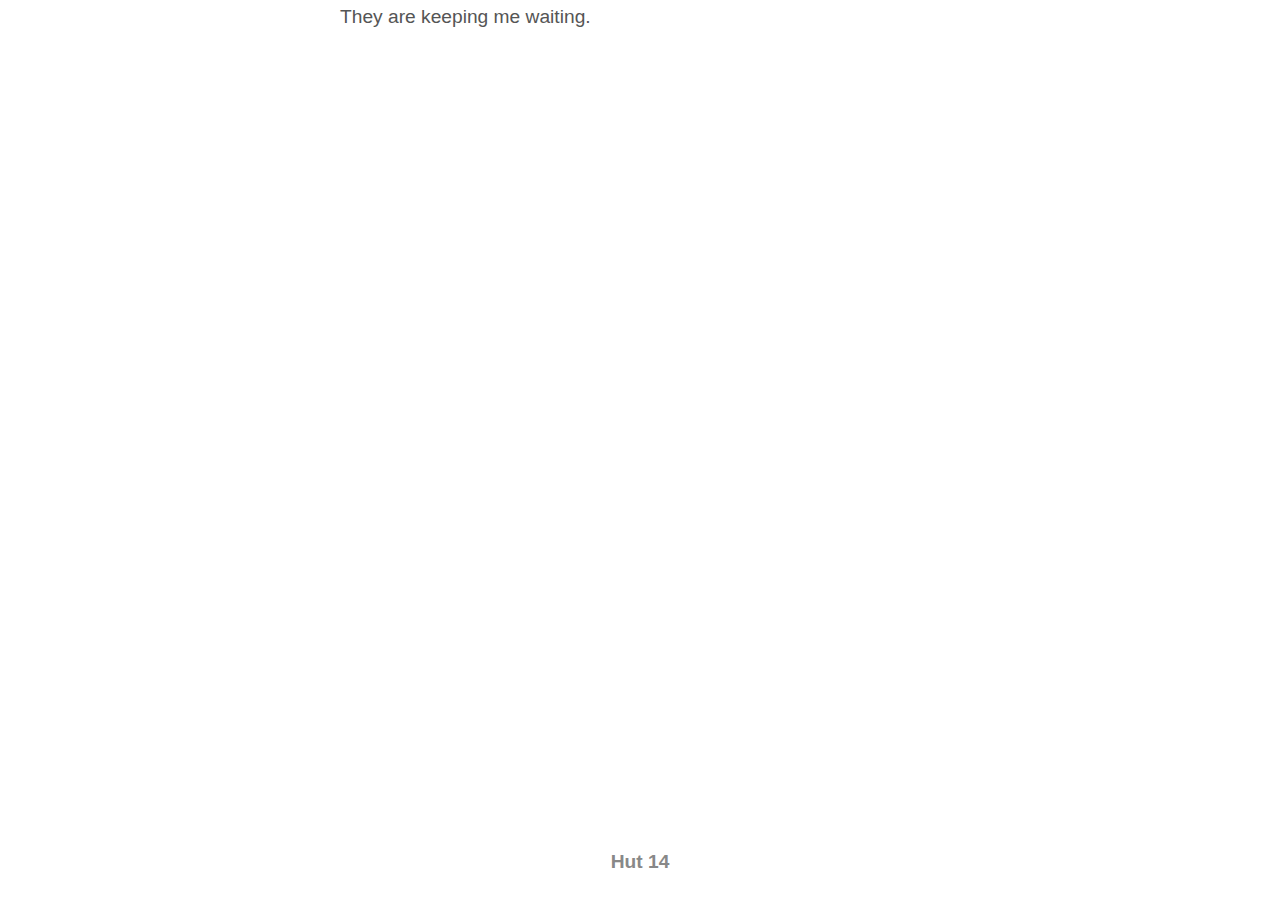
<file: examples/basic-bottom-choices/index.html>
﻿<!DOCTYPE html>
<html lang="en">
<head>
    <meta charset="utf-8">
    <title>Inkproved - Basic bottom buttons</title>
    <meta name="viewport" content="width=device-width, initial-scale=1.0">
    <link rel="stylesheet" href="../../ink/css/inkproved.css">
</head>

<body>

    <div id="ink__container">
        <div id="ink__story"></div>
        <div id="ink__choices"></div>
    </div>

    <script src="../../ink/scripts/ink.js"></script>
    <script src="../../ink/scripts/inkproved.js"></script>
    <script src="mystory.js"></script>

    <script>_INK.loadStory(storyContent,true);</script>
</body>
</html>
</file>
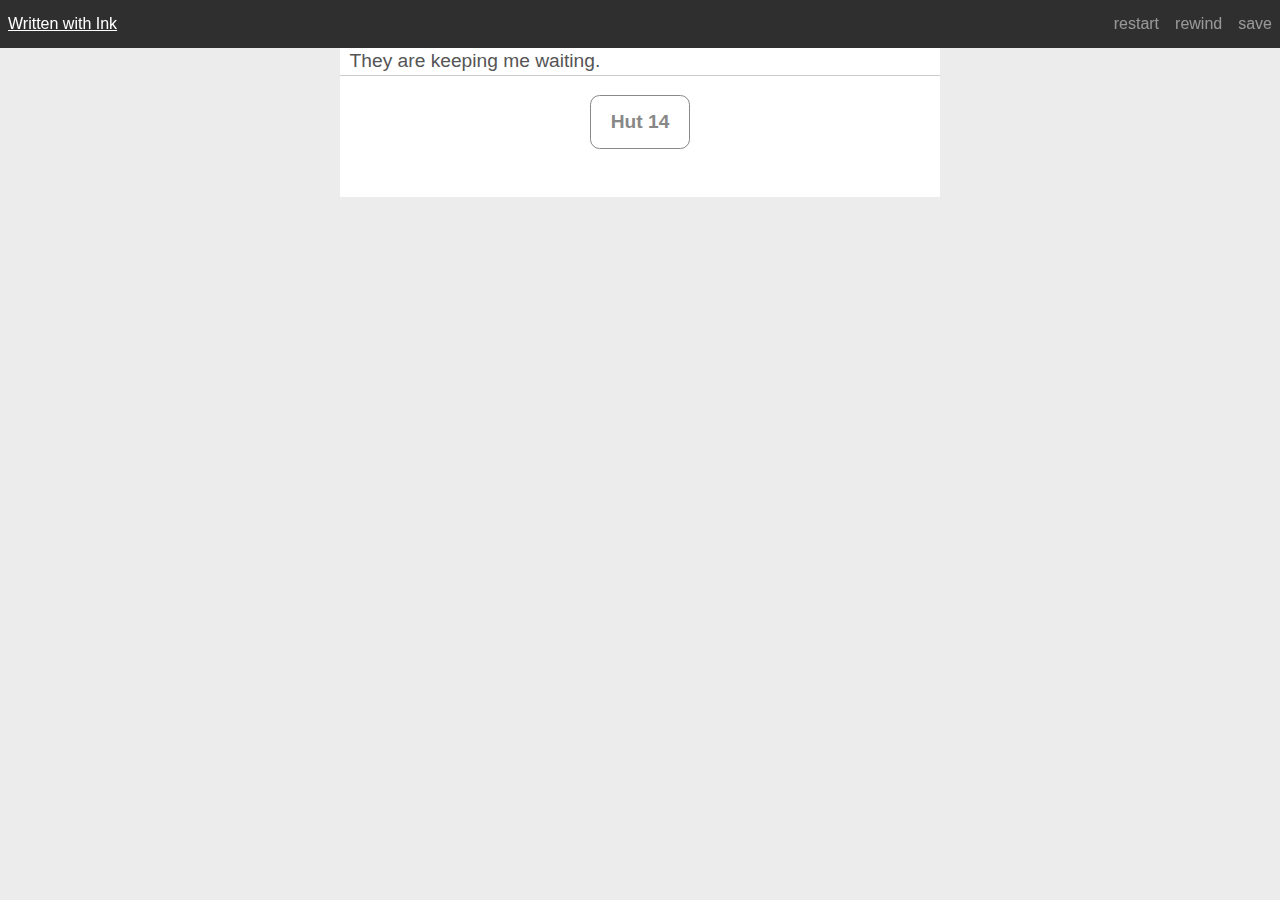
<file: examples/basic-tester/index.html>
﻿<!DOCTYPE html>
<html lang="en">
<head>
    <meta charset="utf-8">
    <title>Inkproved - Basic with tester</title>
    <meta name="viewport" content="width=device-width, initial-scale=1.0">
    <link rel="stylesheet" href="../../ink/css/inkproved.css">
    <link rel="stylesheet" href="../../ink/css/inkproved-tester.css">
</head>

<body>

    <div id="ink__container">
        <div id="ink__story"></div>
    </div>

    <script src="../../ink/scripts/ink.js"></script>
    <script src="../../ink/scripts/inkproved.js"></script>
    <script src="../../ink/scripts/inkproved-tester.js"></script>
    <script src="mystory.js"></script>

    <script>_INK.loadStory(storyContent,true);</script>
</body>
</html>
</file>
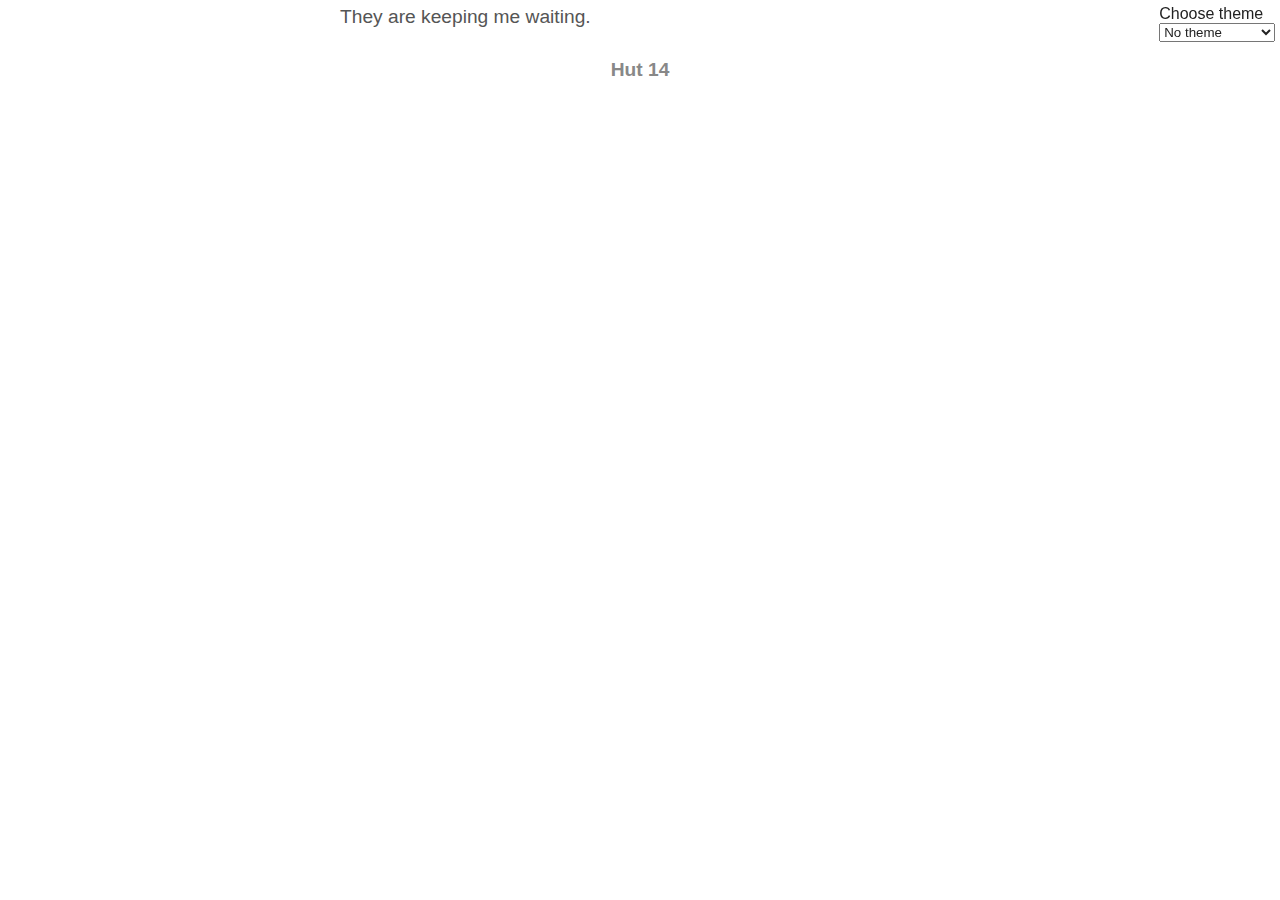
<file: examples/basic-themes/index.html>
﻿<!DOCTYPE html>
<html lang="en">
<head>
    <meta charset="utf-8">
    <title>Inkproved - Themes</title>
    <meta name="viewport" content="width=device-width, initial-scale=1.0">
    <link rel="stylesheet" href="../../ink/css/inkproved.css">
</head>

<body>

    <div id="theme-selecter" style="position:fixed;top:0;right:0;padding:.3em;background:rgba(255,255,255,.7)">
        <label for="theme_select" style="color:#222">Choose theme</label><br>
        <select id="theme_select" style="color:#222" onchange="_INK.setTheme(this.value)">
            <option value="">No theme</option>
            <option value="dark">Dark theme</option>
            <option value="sepia">Sepia theme</option>
            <option value="starwars">Starwars theme</option>
        </select>
    </div>

    <div id="ink__container">
        <div id="ink__story"></div>
    </div>

    <script src="../../ink/scripts/ink.js"></script>
    <script src="../../ink/scripts/inkproved.js"></script>
    <script src="mystory.js"></script>

    <script>_INK.loadStory(storyContent,true);</script>
</body>
</html>
</file>
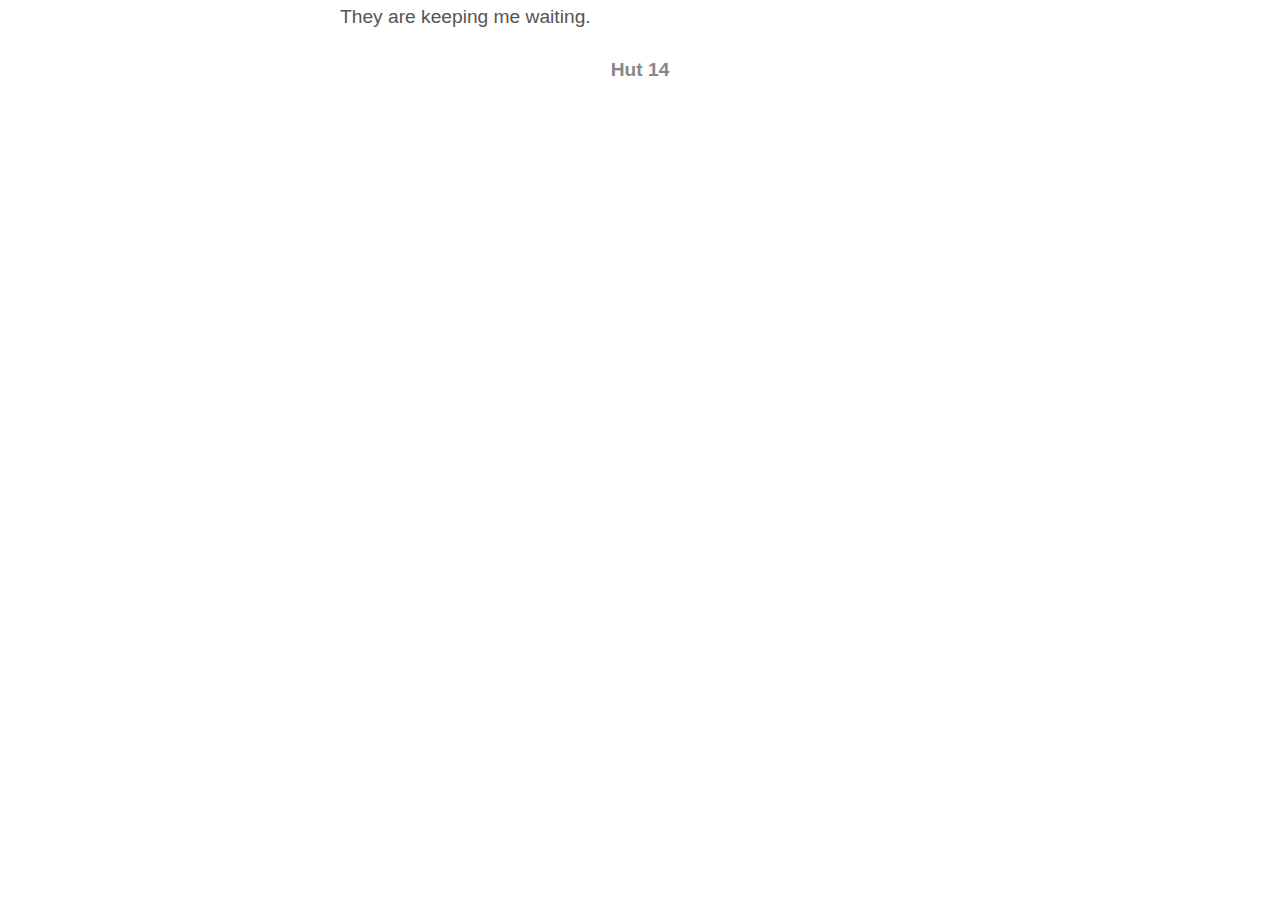
<file: examples/basic/index.html>
﻿<!DOCTYPE html>
<html lang="en">
<head>
    <meta charset="utf-8">
    <title>Inkproved - Basic</title>
    <meta name="viewport" content="width=device-width, initial-scale=1.0">
    <link rel="stylesheet" href="../../ink/css/inkproved.css">
</head>

<body>

    <div id="ink__container">
        <div id="ink__story"></div>
    </div>

    <script src="../../ink/scripts/ink.js"></script>
    <script src="../../ink/scripts/inkproved.js"></script>
    <script src="mystory.js"></script>

    <script>_INK.loadStory(storyContent,true);</script>
</body>
</html>
</file>
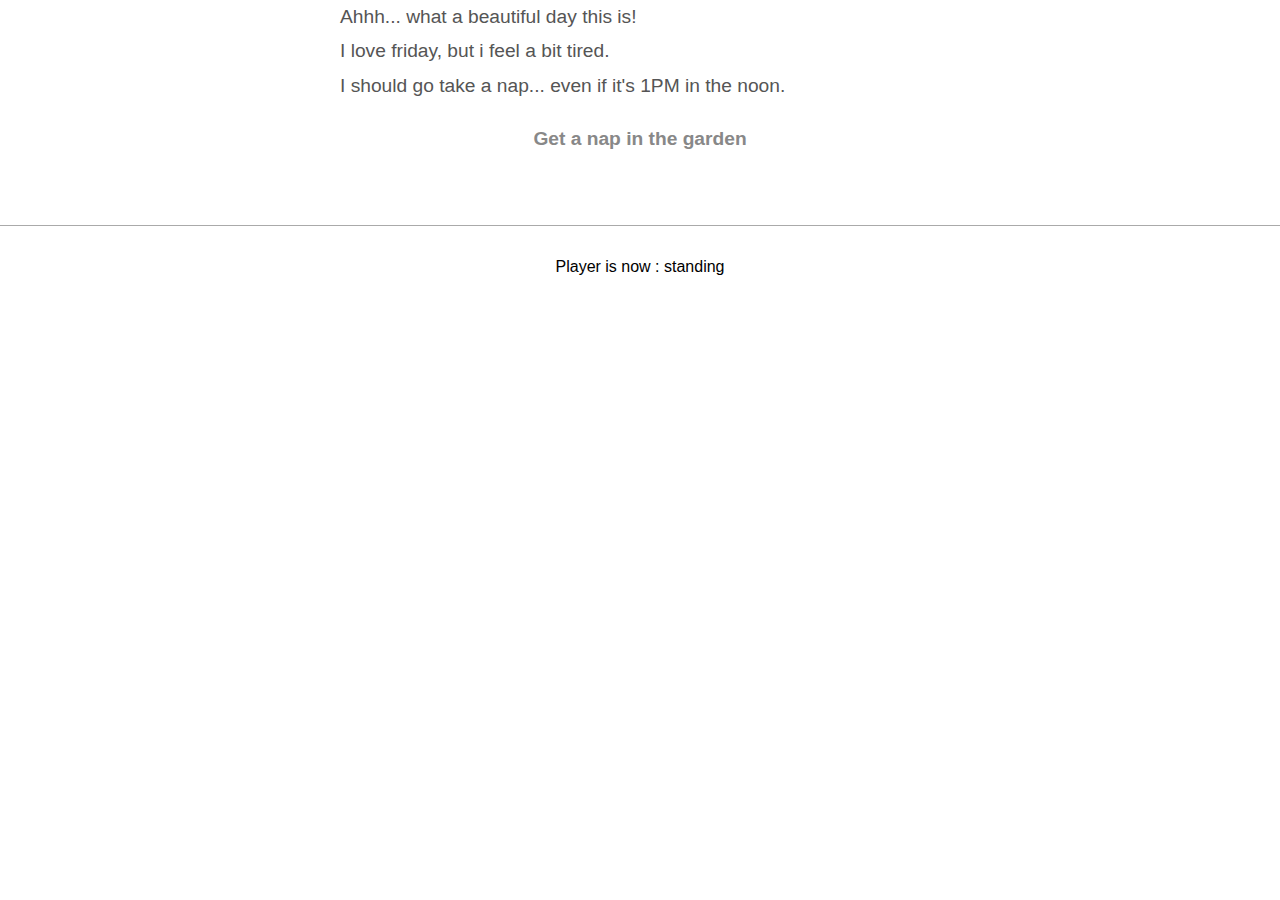
<file: examples/external-functions/index.html>
﻿<!DOCTYPE html>
<html lang="en">
<head>
    <meta charset="utf-8">
    <title>Inkproved - External Functions</title>
    <meta name="viewport" content="width=device-width, initial-scale=1.0">
    <link rel="stylesheet" href="../../ink/css/inkproved.css">
    <style>
    #ink__story p.action {
        padding:    3em 0;
        text-align: center;
        color:      #ccc;
        font-family: serif;
        font-style: italic;
    }
    #ink__story.shake {
        animation: shake 100ms linear 3;
    }
    @keyframes shake {
        0% { transform: translateX(2em) }
        50% { transform: translateX(-2em) }
        75% { transform: translateX(-1em) }
        90% { transform: translateX(-0.5em) }
        100% { transform: translateX(0) }
    }
    </style>
</head>

<body>

    <div id="ink__container">
        <div id="ink__story"></div>
    </div>

    <div id="log" style="padding-top:1em;text-align:center;border-top:1px solid #aaa"></div>
    <div style="text-align:center"><button id="wakeup_button" onclick="_INK.gotoKnot('WAKEUP')">Wake up! (going to knot WAKEUP)</button></div>

    <script src="../../ink/scripts/ink.js"></script>
    <script src="../../ink/scripts/inkproved.js"></script>
    <script src="mystory.js"></script>

    <script>
    // USED BY INK AS EXTERNAL FUNCTIONS
    // EX : TRIGGER ~{_getDay()} IN INK, IT TRIGGERS _getDay HERE AND RETURNS TODAY'S NAME IN INK
    function _getDay()
    {
        console.log('ink asked for today');
        let _daysName = ['sunday','monday','tuesday','wednesday','thursday','friday','saturday'];
        return _daysName[new Date().getDay()];
    }

    function _getDaytime()
    {
        console.log('ink asked for day time');
        let _hour = new Date().getHours();
        if(_hour<=6 || _hour>=20)
            return 'night';
        else if(_hour<12)
            return 'morning';
        else if(_hour<14)
            return 'noon';
        else if(_hour<20)
            return 'afternoon';
    }

    function _getHour()
    {
        console.log('ink asked for hour');
        return new Date().getHours();
    }

    function _getTemperature()
    {
        console.log('ink asked for player’s location temperature');
        // GET PLAYER GPS POSITION
        let _lat = 51.4839874;
        let _lng = -0.6062766;
        if (navigator.geolocation)
        {
            navigator.geolocation.getCurrentPosition(function(position){
                _lat = position.coords.latitude;
                _lng = position.coords.longitude;
                getTemp();
            })
        } else {
            // CANNOT USE PLAYER GEOLOCATION SO USING DEFAULT POSITION (WINDSOR CASTLE)
            getTemp();
        }

        // ASK INTERNET FREE OPENSOURCE API AND GET TEMPERATURE FOR A GIVEN POSITION IN °C
        // SINCE FETCH IS ASYNCRONOUS, RETURN COMES A FEW MILLISECONDS LATER SO INK DOESNT GET THE RETURN
        // SO WE USE _INK.setVariable TO SET THE VARIABLE WHEN FETCH GETS A CALLBACK
        function getTemp(){
            fetch('https://api.open-meteo.com/v1/forecast?latitude='+_lat+'&longitude='+_lng+'&current=temperature')
            .then(response => response.json())
            .then(response => { _INK.setVariable('_temperature',response.current.temperature) })
            .catch(error => console.log("Weather API error : " + error));
        }
    }


    function _setPlayerStatus(status)
    {
        console.log('ink triggers the setPlayerStatus function as '+status);
        document.getElementById('log').innerHTML += "<p>Player is now : "+status+"</p>";

        // SHOWING/HIDING THE WAKE UP BUTTON
        document.getElementById('wakeup_button').style.display = (status=='sleeping')?'':'none';
    }

    function _setEffect(effectName){
        document.getElementById('ink__story').className = effectName;
    }




    // FIRST LOAD STORY WITH AUTOSTART TO FALSE
    _INK.loadStory(storyContent,false);

    // MAKES THE BINDING BETWEEN INK AND JAVASCRIPT
    // BOTH DOESN'T HAVE TO BE NAMED LIKEWISE - THIS BINDING DOES THE LINK
    _INK.setExternals(["_getDay","_getDaytime","_getHour","_getTemperature","_setPlayerStatus","_setEffect"]);

    // NOW START INK STORY
    _INK.start();

    </script>


</body>
</html>
</file>
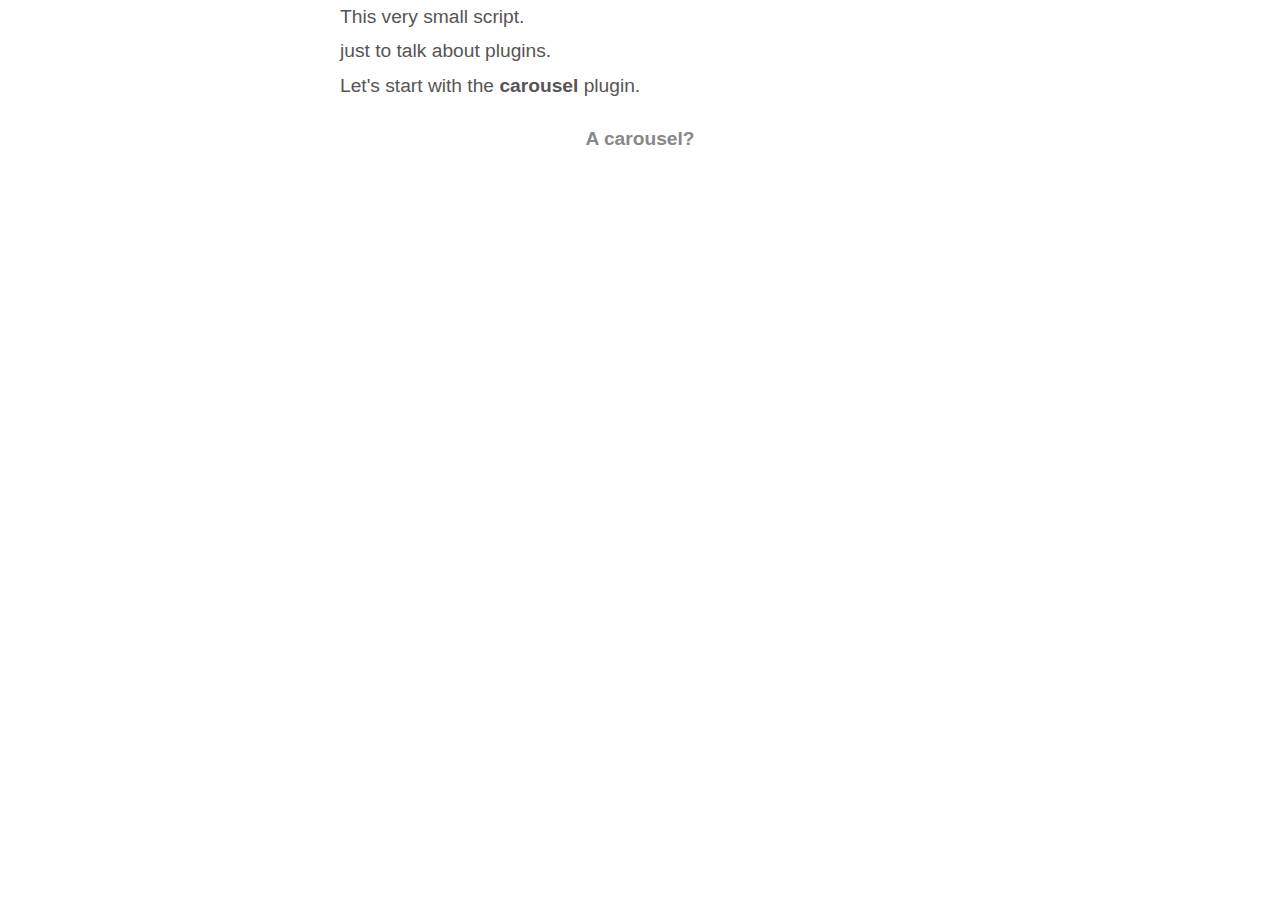
<file: examples/plugins/index.html>
﻿<!DOCTYPE html>
<html lang="en">
<head>
    <meta charset="utf-8">
    <title>Inkproved - plugin Carrousel</title>
    <meta name="viewport" content="width=device-width, initial-scale=1.0">
    <link rel="stylesheet" href="../../ink/css/inkproved.css">
</head>

<body>

    <div id="ink__container">
        <div id="ink__story"></div>
    </div>

    <script src="../../ink/scripts/ink.js"></script>
    <script src="../../ink/scripts/inkproved.js"></script>
    <script src="mystory.js"></script>

    <script>
    _INK.logging = true;
    _INK.loadPlugin('carousel');
    _INK.loadPlugin('vfx');
    _INK.loadStory(storyContent,true);
    </script>

</body>
</html>
</file>
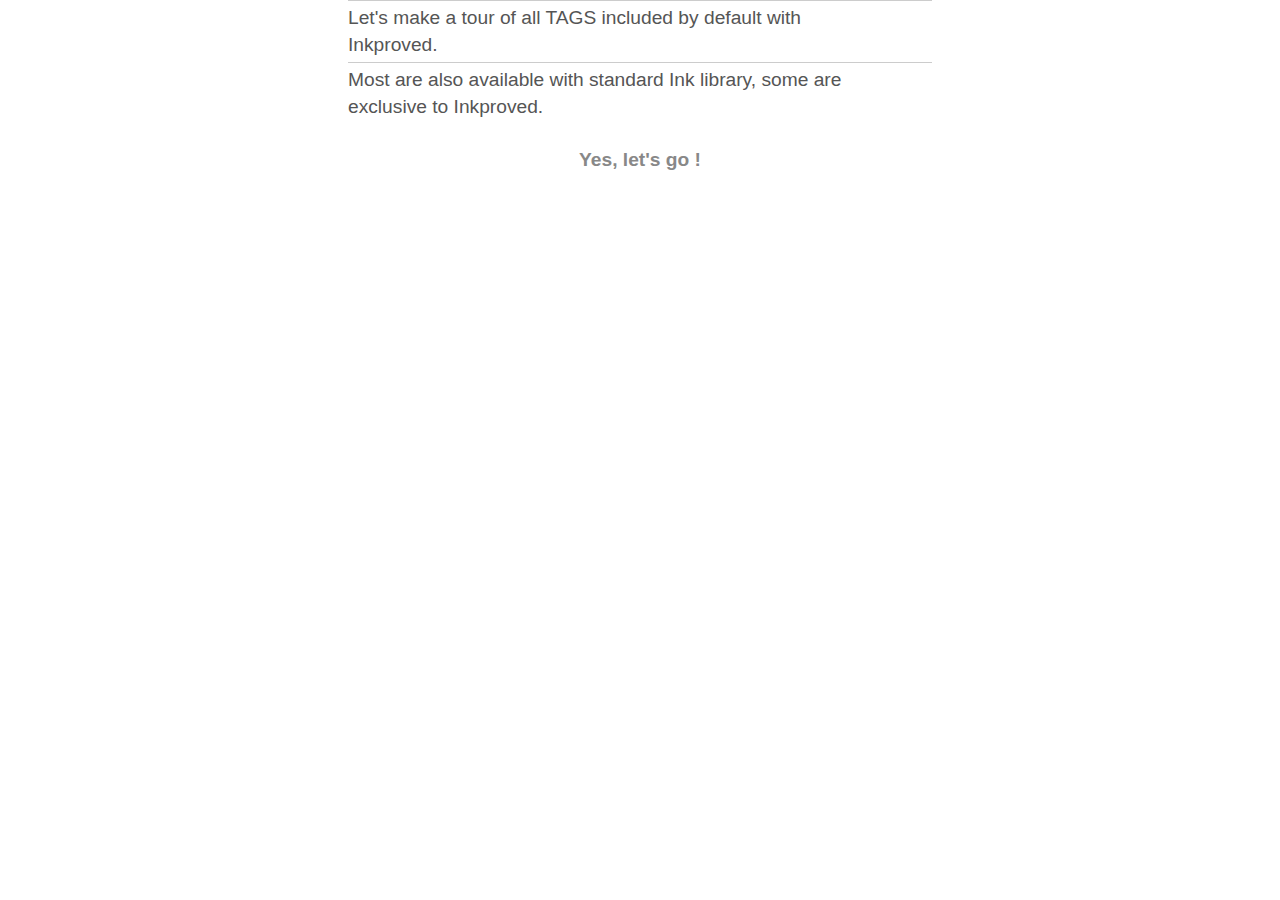
<file: examples/tags/index.html>
﻿<!DOCTYPE html>
<html lang="en">
<head>
    <meta charset="utf-8">
    <title>Inkproved - Tags</title>
    <meta name="viewport" content="width=device-width, initial-scale=1.0">
    <link rel="stylesheet" href="../../ink/css/inkproved.css">
    <link rel="stylesheet" href="index.css">
</head>

<body>

    <div id="ink__container">
        <div id="ink__story"></div>
    </div>

    <script src="../../ink/scripts/ink.js"></script>
    <script src="../../ink/scripts/inkproved.js"></script>
    <script src="mystory.js"></script>

    <script>
    _INK.logging=true;
    _INK.loadStory(storyContent,true);
    </script>
</body>
</html>
</file>
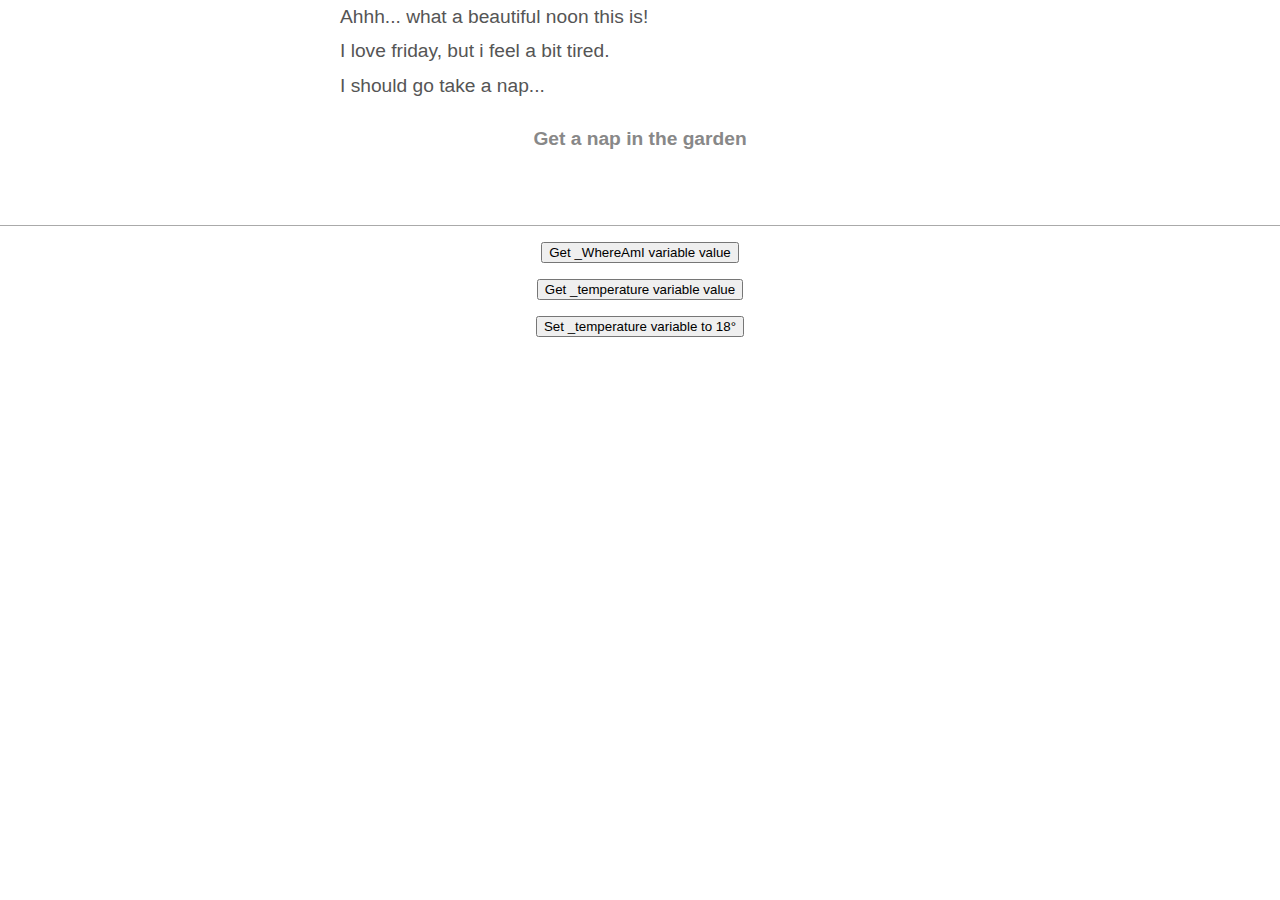
<file: examples/variables/index.html>
﻿<!DOCTYPE html>
<html lang="en">
<head>
    <meta charset="utf-8">
    <title>Inkproved - Variables</title>
    <meta name="viewport" content="width=device-width, initial-scale=1.0">
    <link rel="stylesheet" href="../../ink/css/inkproved.css">
</head>

<body>

    <div id="ink__container">
        <div id="ink__story"></div>
    </div>


    <div style="display:flex;flex-direction:column;align-items:center;gap:1em;padding-top:1em;border-top:1px solid #aaa">
        <button onclick="logVariable('_whereAmI')">Get _WhereAmI variable value</button>
        <button onclick="logVariable('_temperature')">Get _temperature variable value</button>
        <button onclick="_INK.setVariable('_temperature',18)">Set _temperature variable to 18°</button>

        <div id="log"></div>
    </div>



    <script src="../../ink/scripts/ink.js"></script>
    <script src="../../ink/scripts/inkproved.js"></script>
    <script src="mystory.js"></script>

    <script>
    // FIRST LOAD STORY WITH AUTOSTART TO FALSE
    _INK.loadStory(storyContent,false);

    // SET VARIABLES IN INK

        // FIRST, SET THE CURRENT DAY
        let _daysName = ['sunday','monday','tuesday','wednesday','thursday','friday','saturday'];
        let _dayName  = _daysName[new Date().getDay()];
        _INK.setVariable("_day", _dayName );


        // SECOND SET THE DAY TIME BASED ON THE ACTUAL HOUR
        let _daytime,_hour = new Date().getHours();
        if(_hour<=6 || _hour>=20)
            _daytime = 'night';
        else if(_hour<12)
            _daytime = 'morning';
        else if(_hour<14)
            _daytime = 'noon';
        else if(_hour<20)
            _daytime = 'afternoon';
        _INK.setVariable("_daytime",_daytime);


        _INK.setVariable('_temperature',15);


    // SET LISTENERS ON VARIABLES
    _INK.listenVariables(['_whereAmI']);

    // START INK STORY NOW THAT ALL VARIABLES ARE SET
    _INK.start();


    // WILL BE TRIGGERED EVERYTIME THE VARIABLE WITH THE SAME NAME IS MODIFIED IN INK
    function _whereAmI(varName,newValue){
        document.getElementById('log').innerHTML += '<p>'+varName+' variable got updated in Ink to : '+newValue+'</p>';
    }

    function logVariable(variableName){
        document.getElementById('log').innerHTML += '<p>'+variableName+' variable value is : '+_INK.getVariable(variableName)+'</p>';
    }

    </script>


</body>
</html>
</file>
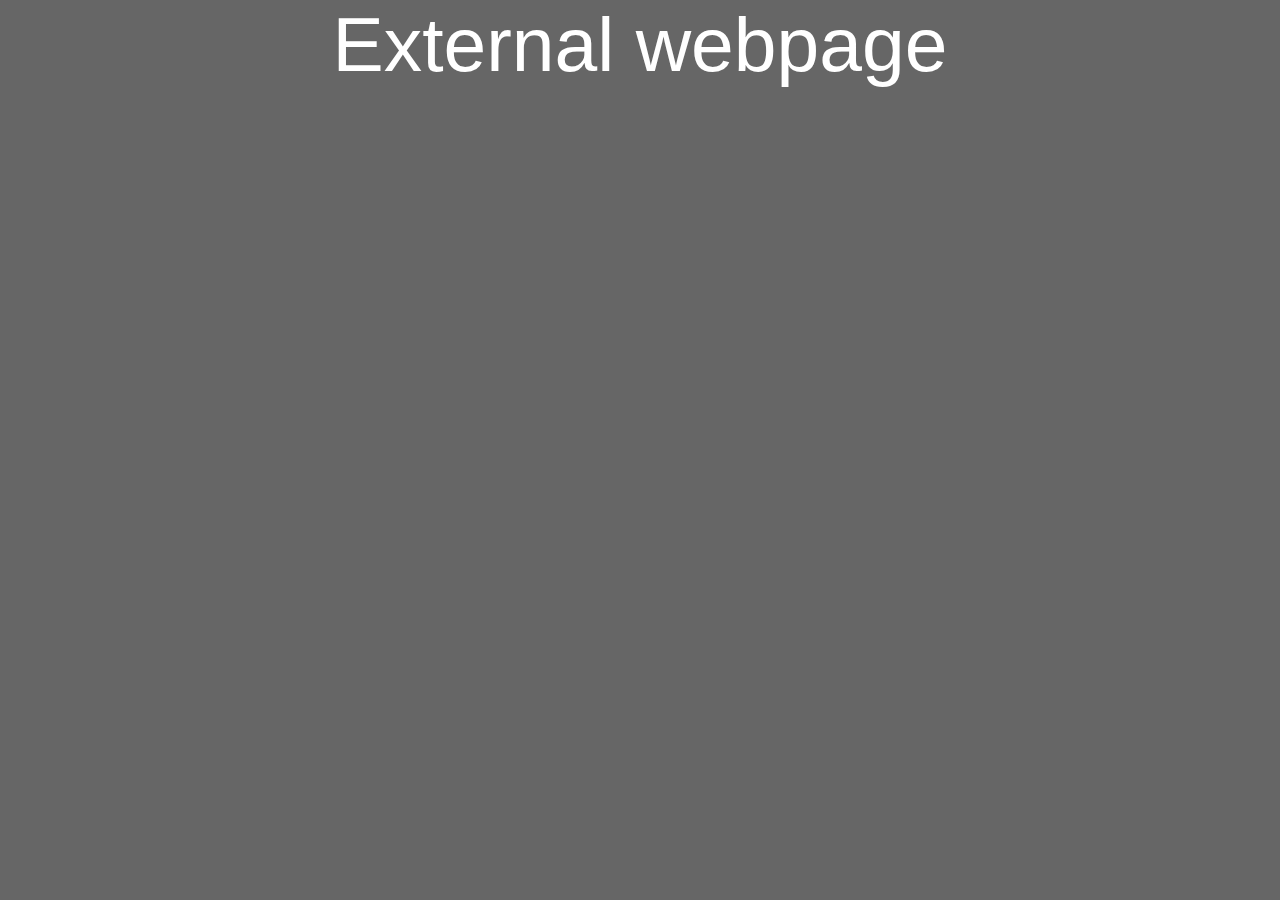
<file: examples/tags/assets/documents/page1.html>
﻿<!DOCTYPE html>
<html lang="en">
<head>
    <meta charset="utf-8">
    <title>Inkproved iframe page</title>
    <meta name="viewport" content="width=device-width, initial-scale=1.0">
    <style>
    *{padding:0;margin:0;border:0;box-sizing:0}
    body{font-family:sans-serif;font-size:6vw;text-align:center;color:#fff;background:#666}
    </style>
</head>

<body>
    <p>External webpage</p>
</body>
</html>
</file>
<file: ink/css/inkproved.css>
body {
    font-family:    sans-serif;
    margin:         0;
    padding:        0;
    color:          black;
    background:     white;
    overflow:       hidden;
}



/*
    Everything is inside this element
*/
#ink__container, #ink__container * { box-sizing: border-box }
#ink__container {
    display:        block;
    width:          100%;
    height:         100%;
    max-height:     100vh;
    padding-bottom: 1em;
    overflow:       scroll;
    overflow-x:     hidden;
    background-position:    top left;
    background-repeat:      repeat;
    background-size:        20vw auto;
    -webkit-overflow-scrolling: touch;
    user-select:    none;
}

/*
    Reset box model
*/
#ink__container * {
    margin:         0;
    padding:        0;
    border:         0;
    box-sizing:     border-box;
}


#ink__container h1,
#ink__container h2 {
    text-align:     center;
    font-family:    serif;
    margin:         0;
    padding:        0;
}

#ink__container h1 {
    font-size:      2.2em;
    margin-bottom:  .3em;
}

#ink__container h2 {
    font-size:      1.8em;
    font-style:     italic;
    font-family:    sans-serif;
    font-weight:    lighter;
    color:          #BBB;
}

#ink__container p {
    font-size:      1.2em;
    color:          #555;
    line-height:    1.4em;
    padding:        .2em 0;
}

#ink__container strong {
    color:      #000;
    font-weight: bold;
}

#ink__container img,
#ink__container video {
    display:    block;
    max-width:  100%;
}
#ink__container iframe {
    width:      100%;
    height:     20em;
}


#ink__container .ink__hide {
    opacity:        0;
}

#ink__container .ink__invisible {
    display:        none;
}


#ink__story {
    margin:         0 auto;
    width:          100%;
    max-width:      600px;
}
/*
    Make all paragraphs appear with a fade in effect
*/
#ink__story>* {
    opacity:        1;
    transition:     opacity 1s ease-out;
}

/*
  Class applied to all choices
  (Will always appear inside <p> element by default.)
*/
#ink__container .ink__choice {
    margin-bottom:  .5em;
    text-align:     center;
    line-height:    1.7em;
    transition:     opacity 500ms ease-out;
}
/*
  Class applied to first choice
*/
#ink__container :not(.ink__choice)+.ink__choice {
    padding-top:    1em;
}


#ink__container .ink__choice a {
    font-size:      1em;
    font-weight:    700;
    color:          #888;
    background:     #fff;
    transition:     color 300ms;
    text-decoration: none;
}

#ink__container .ink__choice a:hover {
    color:      #000;
    transition: color 0.1s;
}






/*
  Built-in class:
    The End # CLASS: end
*/
#ink__container .end {
    text-align:     center;
    font-weight:    bold;
    color:          #000;
    padding:        2em 0;
}




/*
  Built-in
    In case you want to put all choices somewhere else
*/
#ink__choices {
    position:       absolute;
    z-index:        2;
    bottom:         0;
    left:           0;
    display:        flex;
    flex-direction: row;
    justify-content: center;
    width:          100%;
    padding:        .5em;
    gap:            .5em;
}
#ink__choices[ink-orient='vertical'] {
    flex-direction: column;
}
</file>
<file: ink/css/inkproved-tester.css>
* { padding: 0; margin:0; border:0; box-sizing:border-box; }

body {
    background:                 #ececec;

    --ink-text:                 #888;

    --ink-button-text:          #464646;
    --ink-button-background:    #fff;
    --ink-button-border:        #464646;
}

#ink__header {
    position:           fixed;
    z-index:            2;
    top:                0;
    left:               0;
    display:            flex;
    flex-direction:     row;
    align-items:        center;
    justify-content:    space-between;
    width:              100%;
    height:             3em;
    color:              #fff;
    background:         rgba(0,0,0,.8);
    backdrop-filter:    blur(.15em);
}
#ink__header a {
    padding:            .5em;
    color:              #fff;
}
#ink__header-menu {
    display:            flex;
    flex-direction:     row;
    align-items:        center;
}
#ink__header-menu a {
    opacity:            .5;
}
#ink__header-menu a:hover {
    opacity:            1;
}

#ink__container {
    padding-top:        3em;
}
#ink__story {
    background:         #fff;
}
#ink__story p {
    padding:            0 .5em;
}
#ink__story p:not(.ink__choice)
{
    border-bottom:      1px solid #ccc;
}
#ink__story p.player {
    font-weight:        bolder;
    text-align:         right;
}

#ink__container .ink__choice a {
    display:        inline-block;
    padding:        .5em 1em;
    border:         .1em solid var(--ink-text);
    border-radius:  .5em;
}
</file>
<file: examples/tags/index.css>
#ink__story {
    padding:        0 .5em;
    background:     rgba(255,255,255,.9);
}

#ink__container p {
    padding-right:      10%;
}
#ink__container p.ink__image,
#ink__container p.ink__choice {
    padding-right:      0;
}
#ink__container p:not(.ink__choice) {
    border-top:         1px solid rgba(0,0,0,.2);
}
#ink__container p.me {
    padding-left:       10%;
    padding-right:      0%;
    color:              #008ec3;
    text-align:         right;
}

#ink__container p.blockquote {
    padding:        4em 0;
    color:          #aaa;
    font-family:    serif;
    text-align:     center;
    font-style:     italic;
}

#ink__container p.peter {
    padding:        .3em;
    color:          #42a100;
    font-style:     italic;
}
#ink__container p.steve {
    padding:        .3em;
    color:          #0d00a4;
    text-align:     right;
    font-style:     italic;
}

#ink__container p.hovering:hover {
    color:          #fff;
    background:     #000;
    transition:     all 300ms ease-in-out;
}
</file>
